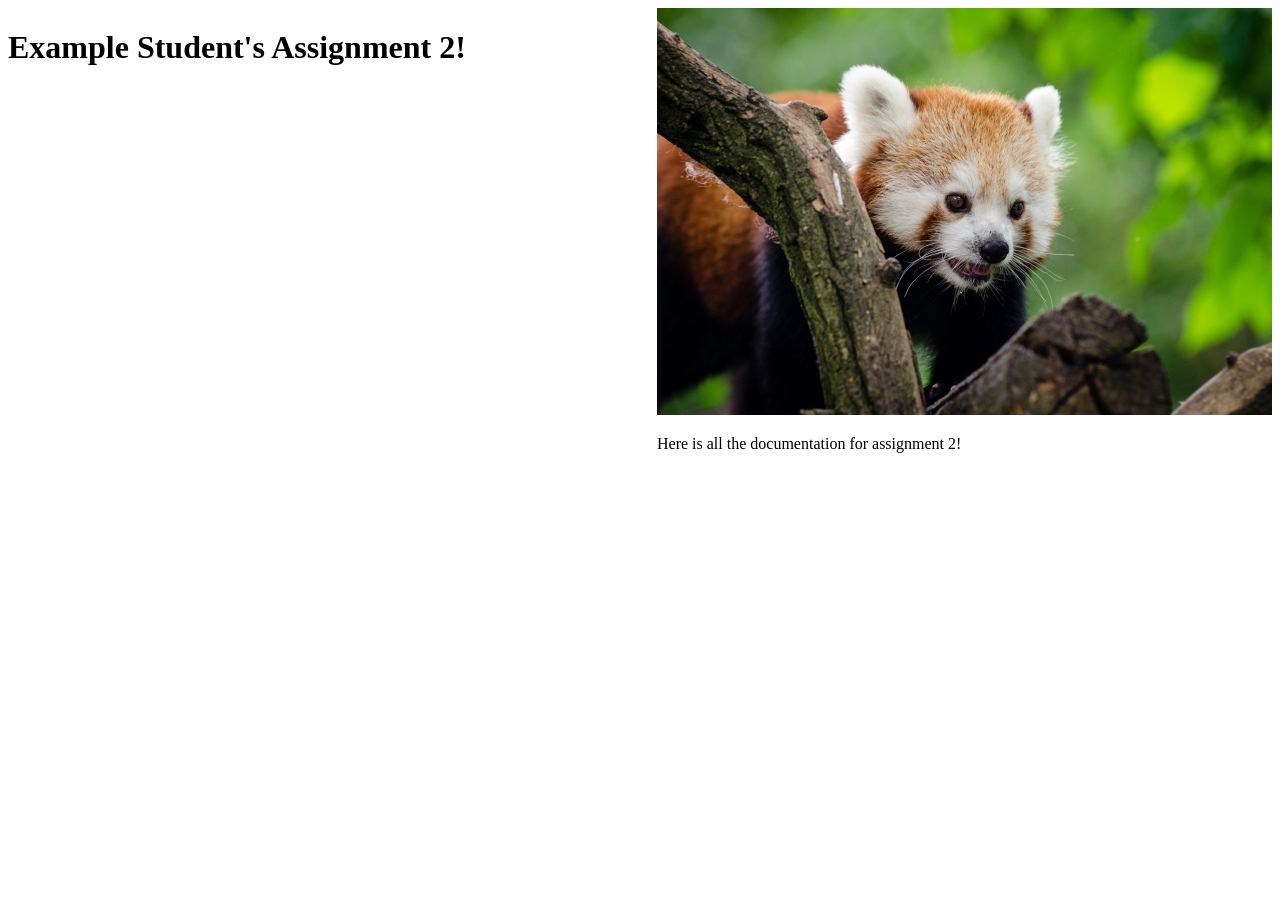
<file: a2.html>
<!DOCTYPE html>
<html>
  <head>
    <meta charset="utf-8" />
    <meta name="viewport" content="width=device-width, maximum-scale=1.0" />

    <title>Example Student's HCDE 439 Physical Computing Page!</title>

    <link href="style.css" rel="stylesheet" type="text/css" />
  </head>
  <body>
    <h1>Example Student's Assignment 2!</h1>
    <div class="header">
      <img src="red-panda.jpg" />
      <p>Here is all the documentation for assignment 2!</p>
    </div>
  </body>
</html>
</file>
<file: style.css>
header {
    text-align: center;
    font-family: sans-serif;
    grid-column: 1 / 4;
    grid-row: 1;
}

nav {
    background-color: black;
    padding: .5rem;
    height: 100%;
    grid-column: 1 / 4;
    grid-row: 2;
}

nav ul {
    list-style: none;
    margin: 0;
    padding: 0;
    display: flex;
    justify-content: space-evenly;
}

nav ul li a {
    color: white;
    font-weight: bold;
    font-family: sans-serif;
    text-decoration: none;
    font-size: 1.2rem;
}
body {
    min-height: 100vh;
    display: grid;
    grid-template-columns: 3fr 1fr;
    grid-template-rows: 1fr;
    grid-template-areas:
        "header"
        "nav"
        "blog-index sidebar"
        "page-footer";
    gap: 20px;
}
#page-footer {
    font-size: 0.9rem;
    text-align: center;
    grid-row: 4;
    grid-column:1/4;
}

.post-footer {
    text-align: right;
    font-size: 0.95rem;
}

#sidebar h2 {
    text-align: center;
}

.photos-list {
    padding: 1em;
    list-style: none;
    display: grid;
    grid-area: photos-list;
    grid-template-columns: repeat(auto-fit,minmax(200px,1fr));
    grid-auto-rows: minmax(200px,auto);
}

.photos-list img {
    max-width: 200px;
}

#blog-index {
    grid-area: blog-index;
    grid-column: 1;
    grid-row: 3;
}
@media (width < 900px) {
    header {
        font-size: 2rem;
    }
    nav ul li a{
        font-size: 2rem;
    }
    #page-footer {
        font-size: 1.5rem;
    }
    body {
        gap: 20px;
        display: flex;
        flex-direction: column;
    }
    
    .post-footer {
        font-size: 1.5rem;
    }
    
    #sidebar h2 {
        text-align:center;
        font-size: 2.5rem;
    }
    
    .photos-list img {
        max-width: 700px;
    }
    #blog-index {
        font-size: 1.5rem;
    }
    .photos-list {
        display: flex;
        flex-direction: column;
        text-align: center;
    }
}
</file>
